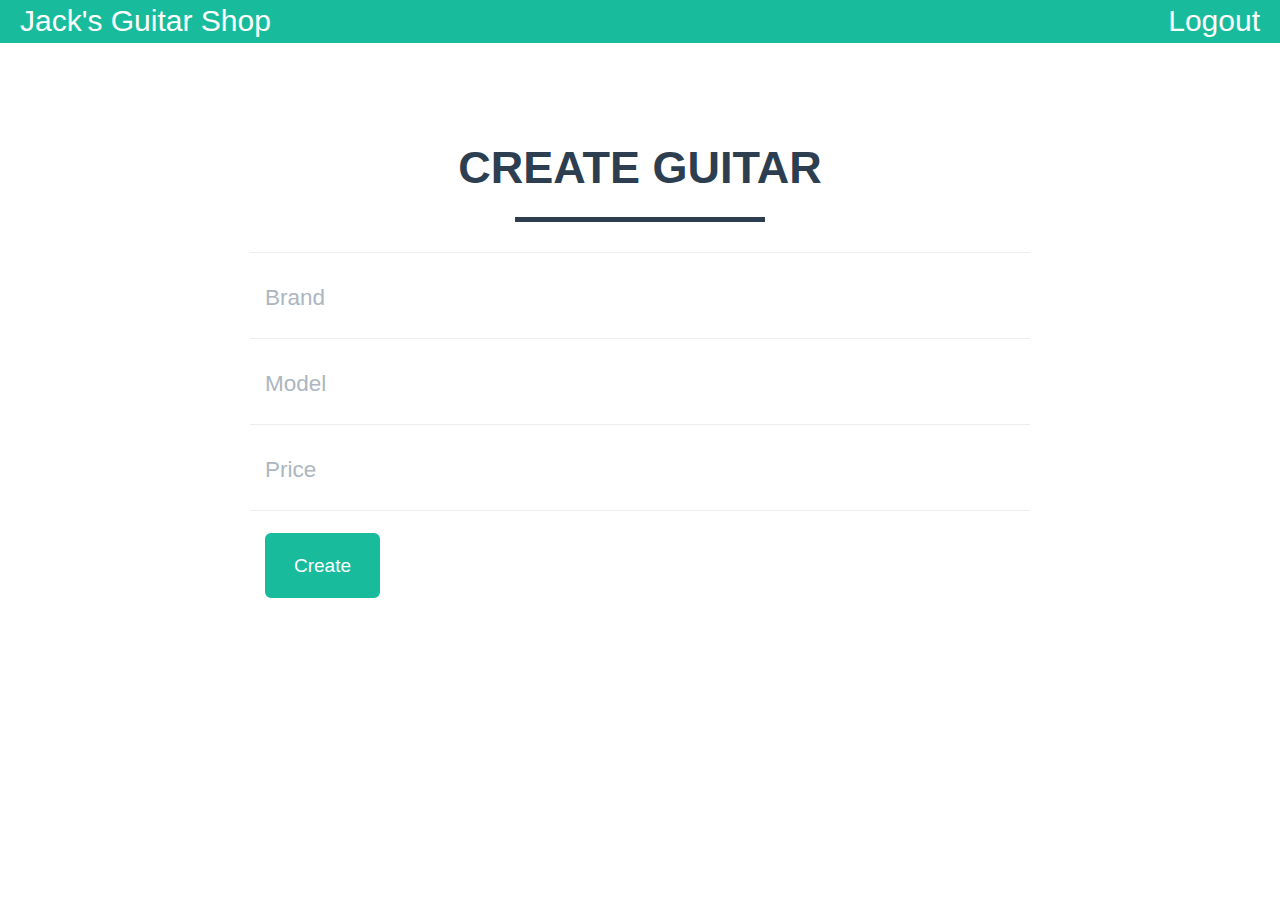
<file: src/main/resources/static/create-guitar.html>
<!DOCTYPE html>
<html lang="en">
<head>

    <!-- Bootstrap Core CSS - Uses Bootswatch Flatly Theme: http://bootswatch.com/flatly/ -->
    <link href="css/bootstrap.min.css" rel="stylesheet">

    <!-- Custom CSS -->
    <link href="css/freelancer.css" rel="stylesheet">
    <link href="css/custom.css" rel="stylesheet">
    <meta charset="UTF-8">

    <script src="guitars.js"></script>


    <title>Create guitar</title>
</head>
<body>

<header>
        <div class="alignleft">Jack's Guitar Shop</div>
        <div class="alignright">
            <a href="/perform_logout">Logout</a>
        </div>
    <div style="clear: both;"></div>
</header>

<section id="create">
    <div class="container">
        <div class="row">
            <div class="col-lg-12 text-center">
                <h2>Create Guitar</h2>
                <hr class="star-primary">
            </div>
        </div>
        <div class="row">
            <div class="col-lg-8 col-lg-offset-2">
                <form name="createGuitar" id="createGuitar">
                    <div class="row control-group">
                        <div class="form-group col-xs-12 floating-label-form-group controls">
                            <label>Brand</label>
                            <input type="text" class="form-control" placeholder="Brand" id="brand" name="brand" required
                                   data-validation-required-message="Please enter the brand">
                            <p class="help-block text-danger"></p>
                        </div>
                    </div>
                    <div class="row control-group">
                        <div class="form-group col-xs-12 floating-label-form-group controls">
                            <label>Model</label>
                            <input type="text" class="form-control" placeholder="Model" id="model" name="model" required
                                   data-validation-required-message="Please enter a model.">
                            <p class="help-block text-danger"></p>
                        </div>
                    </div>
                    <div class="row control-group">
                        <div class="form-group col-xs-12 floating-label-form-group controls">
                            <label>Price</label>
                            <input type="text" class="form-control" placeholder="Price" id="price" name="price" required
                                   data-validation-required-message="Please enter a price.">
                            <p class="help-block text-danger"></p>
                        </div>
                    </div>
                    <br>
                    <div class="row">
                        <div class="form-group col-xs-12">
                            <button id="submit" type="submit" class="btn btn-success btn-lg">Create</button>
                        </div>
                    </div>
                </form>
            </div>
        </div>
    </div>
</section>

<section id="result-success">
    <h4>
        <div id="result" class="col-lg-12 text-center"></div>
    </h4>
</section>
</body>
</html>
</file>
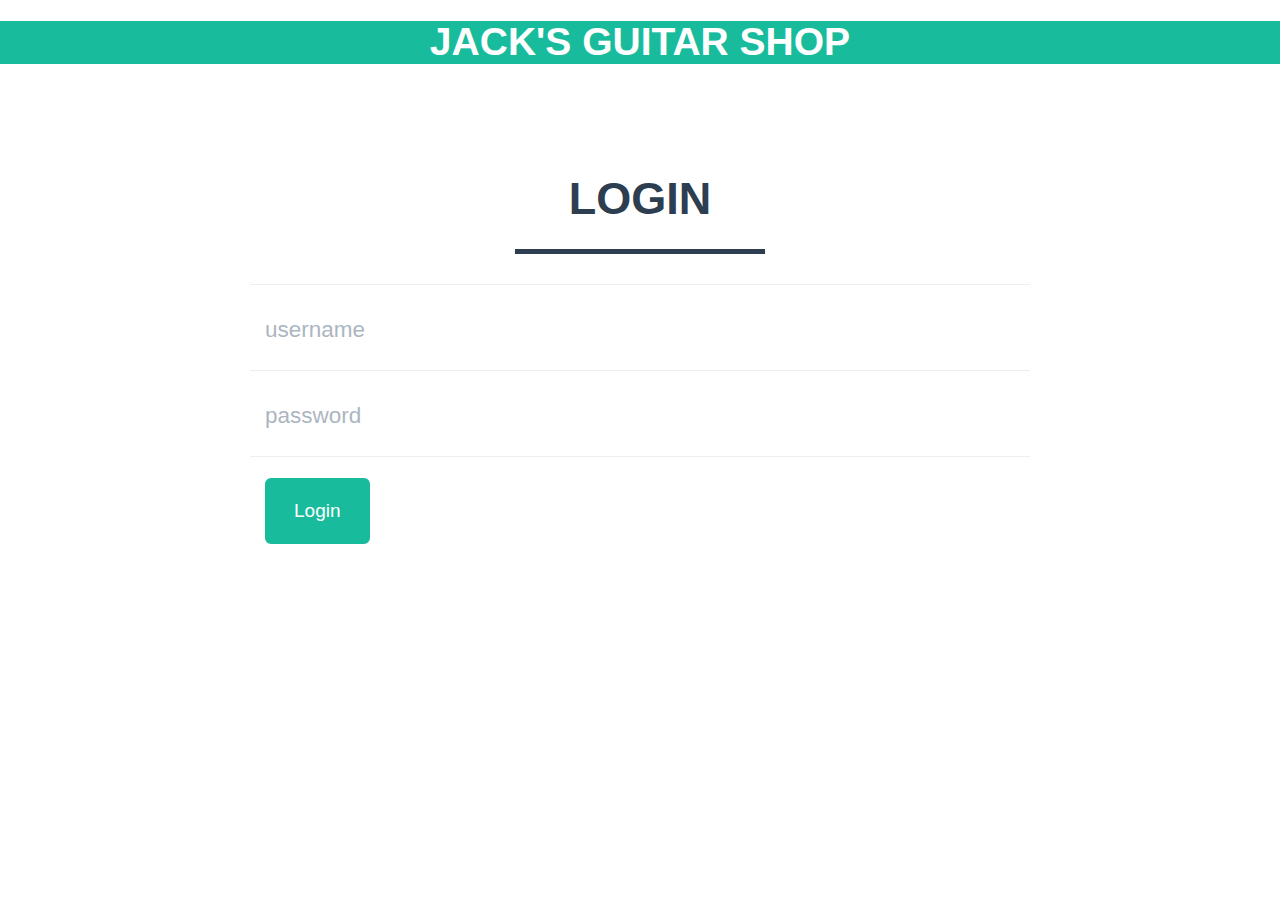
<file: src/main/resources/static/login.html>
<!DOCTYPE html>
<html lang="en">
<head>
    <meta charset="UTF-8">
    <title>Login page</title>
    <link href="css/bootstrap.min.css" rel="stylesheet">
    <link href="css/freelancer.css" rel="stylesheet">
    <link href="css/custom.css" rel="stylesheet">
</head>
<body>
<script src="login.js"></script>
<header>
    <div id="navigation">
        <h1>Jack's Guitar Shop</h1>
    </div>
</header>

<section id="create">
    <div class="container">
        <div class="row">
            <div class="col-lg-12 text-center">
                <h2>Login</h2>
                <hr class="star-primary">
            </div>
        </div>
        <div class="row">
            <div class="col-lg-8 col-lg-offset-2">
                <form name="login" id="login" action="/perform_login" method="post">
                    <div class="row control-group">
                        <div class="form-group col-xs-12 floating-label-form-group controls">
                            <label>Username</label>
                            <input type="text" class="form-control" placeholder="username" id="username" name="username" required
                                   data-validation-required-message="Please enter your username." autocomplete="off">
                            <p class="help-block text-danger"></p>
                        </div>
                    </div>
                    <div class="row control-group">
                        <div class="form-group col-xs-12 floating-label-form-group controls">
                            <label>Password</label>
                            <input type="password" class="form-control" placeholder="password" id="password" name="password" required
                                   data-validation-required-message="Please enter your password" autocomplete="off">
                            <p class="help-block text-danger"></p>
                        </div>
                    </div>
                    <br>
                    <div class="row">
                        <div class="form-group col-xs-12">
                            <button id="submit" type="submit" class="btn btn-success btn-lg">Login</button>
                        </div>
                    </div>
                </form>
            </div>
        </div>
    </div>
</section>
<section id="result-success">
    <h4>
        <div id="result" class="col-lg-12 text-center"></div>
    </h4>
</section>

</body>
</html>
</file>
<file: src/main/resources/static/css/custom.css>
#maptitle { margin-left: auto; margin-right: auto; }
#mapid { height: 360px; margin-left: auto; margin-right: auto; }

.alignleft {
    float: left;
    width:50%;
    text-align:left;
    font-size: 2em;
    padding-left: 20px;
}

.alignright {
    float: right;
    padding-right: 20px;
    width: 50%;
    text-align:right;
    font-size: 2em;
}​,

 .alignright a {
    color: white;
    text-decoration: none;
 }
</file>
<file: src/main/resources/static/css/freelancer.css>
/*!
 * Start Bootstrap - Freelancer Bootstrap Theme (http://startbootstrap.com)
 * Code licensed under the Apache License v2.0.
 * For details, see http://www.apache.org/licenses/LICENSE-2.0.
 */

body {
    overflow-x: hidden;
}

p {
    font-size: 20px;
}

p.small {
    font-size: 16px;
}

a,
a:hover,
a:focus,
a:active,
a.active {
    outline: 0;
    color: #18bc9c;
}

h1,
h2,
h3,
h4,
h5,
h6 {
    text-transform: uppercase;
    font-family: Montserrat,"Helvetica Neue",Helvetica,Arial,sans-serif;
    font-weight: 700;
}

hr.star-light,
hr.star-primary {
    margin: 25px auto 30px;
    padding: 0;
    max-width: 250px;
    border: 0;
    border-top: solid 5px;
    text-align: center;
}

hr.star-light:after,
hr.star-primary:after {
    content: "\f005";
    display: inline-block;
    position: relative;
    top: -.8em;
    padding: 0 .25em;
    font-family: FontAwesome;
    font-size: 2em;
}

hr.star-light {
    border-color: #fff;
}

hr.star-light:after {
    color: #fff;
    background-color: #18bc9c;
}

hr.star-primary {
    border-color: #2c3e50;
}

hr.star-primary:after {
    color: #2c3e50;
    background-color: #fff;
}

.img-centered {
    margin: 0 auto;
}

header {
    text-align: center;
    color: #fff;
    background: #18bc9c;
}

header .container {
    padding-top: 100px;
    padding-bottom: 50px;
}

header img {
    display: block;
    margin: 0 auto 20px;
}

header .intro-text .name {
    display: block;
    text-transform: uppercase;
    font-family: Montserrat,"Helvetica Neue",Helvetica,Arial,sans-serif;
    font-size: 2em;
    font-weight: 700;
}

header .intro-text .skills {
    font-size: 1.25em;
    font-weight: 300;
}

@media(min-width:768px) {
    header .container {
        padding-top: 200px;
        padding-bottom: 100px;
    }

    header .intro-text .name {
        font-size: 4.75em;
    }

    header .intro-text .skills {
        font-size: 1.75em;
    }
}

@media(min-width:768px) {
    .navbar-fixed-top {
        padding: 25px 0;
        -webkit-transition: padding .3s;
        -moz-transition: padding .3s;
        transition: padding .3s;
    }

    .navbar-fixed-top .navbar-brand {
        font-size: 2em;
        -webkit-transition: all .3s;
        -moz-transition: all .3s;
        transition: all .3s;
    }

    .navbar-fixed-top.navbar-shrink {
        padding: 10px 0;
    }

    .navbar-fixed-top.navbar-shrink .navbar-brand {
        font-size: 1.5em;
    }
}

.navbar {
    text-transform: uppercase;
    font-family: Montserrat,"Helvetica Neue",Helvetica,Arial,sans-serif;
    font-weight: 700;
}

.navbar a:focus {
    outline: 0;
}

.navbar .navbar-nav {
    letter-spacing: 1px;
}

.navbar .navbar-nav li a:focus {
    outline: 0;
}

.navbar-default,
.navbar-inverse {
    border: 0;
}

section {
    padding: 100px 0;
}

section h2 {
    margin: 0;
    font-size: 3em;
}

section.success {
    color: #fff;
    background: #18bc9c;
}

section.success a,
section.success a:hover,
section.success a:focus,
section.success a:active,
section.success a.active {
    outline: 0;
    color: #2c3e50;
}

@media(max-width:767px) {
    section {
        padding: 75px 0;
    }

    section.first {
        padding-top: 75px;
    }
}

#portfolio .portfolio-item {
    right: 0;
    margin: 0 0 15px;
}

#portfolio .portfolio-item .portfolio-link {
    display: block;
    position: relative;
    margin: 0 auto;
    max-width: 400px;
}

#portfolio .portfolio-item .portfolio-link .caption {
    position: absolute;
    width: 100%;
    height: 100%;
    opacity: 0;
    background: rgba(24,188,156,.9);
    -webkit-transition: all ease .5s;
    -moz-transition: all ease .5s;
    transition: all ease .5s;
}

#portfolio .portfolio-item .portfolio-link .caption:hover {
    opacity: 1;
}

#portfolio .portfolio-item .portfolio-link .caption .caption-content {
    position: absolute;
    top: 50%;
    width: 100%;
    height: 20px;
    margin-top: -12px;
    text-align: center;
    font-size: 20px;
    color: #fff;
}

#portfolio .portfolio-item .portfolio-link .caption .caption-content i {
    margin-top: -12px;
}

#portfolio .portfolio-item .portfolio-link .caption .caption-content h3,
#portfolio .portfolio-item .portfolio-link .caption .caption-content h4 {
    margin: 0;
}

#portfolio * {
    z-index: 2;
}

@media(min-width:767px) {
    #portfolio .portfolio-item {
        margin: 0 0 30px;
    }
}

.btn-outline {
    margin-top: 15px;
    border: solid 2px #fff;
    font-size: 20px;
    color: #fff;
    background: 0 0;
    transition: all .3s ease-in-out;
}

.btn-outline:hover,
.btn-outline:focus,
.btn-outline:active,
.btn-outline.active {
    border: solid 2px #fff;
    color: #18bc9c;
    background: #fff;
}

.floating-label-form-group {
    position: relative;
    margin-bottom: 0;
    padding-bottom: .5em;
    border-bottom: 1px solid #eee;
}

.floating-label-form-group input,
.floating-label-form-group textarea {
    z-index: 1;
    position: relative;
    padding-right: 0;
    padding-left: 0;
    border: 0;
    border-radius: 0;
    font-size: 1.5em;
    background: 0 0;
    box-shadow: none!important;
    resize: none;
}

.floating-label-form-group label {
    display: block;
    z-index: 0;
    position: relative;
    top: 2em;
    margin: 0;
    font-size: .85em;
    line-height: 1.764705882em;
    vertical-align: middle;
    vertical-align: baseline;
    opacity: 0;
    -webkit-transition: top .3s ease,opacity .3s ease;
    -moz-transition: top .3s ease,opacity .3s ease;
    -ms-transition: top .3s ease,opacity .3s ease;
    transition: top .3s ease,opacity .3s ease;
}

.floating-label-form-group::not(:first-child) {
    padding-left: 14px;
    border-left: 1px solid #eee;
}

.floating-label-form-group-with-value label {
    top: 0;
    opacity: 1;
}

.floating-label-form-group-with-focus label {
    color: #18bc9c;
}

form .row:first-child .floating-label-form-group {
    border-top: 1px solid #eee;
}

footer {
    color: #fff;
}

footer h3 {
    margin-bottom: 30px;
}

footer .footer-above {
    padding-top: 50px;
    background-color: #2c3e50;
}

footer .footer-col {
    margin-bottom: 50px;
}

footer .footer-below {
    padding: 25px 0;
    background-color: #233140;
}

.btn-social {
    display: inline-block;
    width: 50px;
    height: 50px;
    border: 2px solid #fff;
    border-radius: 100%;
    text-align: center;
    font-size: 20px;
    line-height: 45px;
}

.btn:focus,
.btn:active,
.btn.active {
    outline: 0;
}

.scroll-top {
    z-index: 1049;
    position: fixed;
    right: 2%;
    bottom: 2%;
    width: 50px;
    height: 50px;
}

.scroll-top .btn {
    width: 50px;
    height: 50px;
    border-radius: 100%;
    font-size: 20px;
    line-height: 28px;
}

.scroll-top .btn:focus {
    outline: 0;
}

.portfolio-modal .modal-content {
    padding: 100px 0;
    min-height: 100%;
    border: 0;
    border-radius: 0;
    text-align: center;
    background-clip: border-box;
    -webkit-box-shadow: none;
    box-shadow: none;
}

.portfolio-modal .modal-content h2 {
    margin: 0;
    font-size: 3em;
}

.portfolio-modal .modal-content img {
    margin-bottom: 30px;
}

.portfolio-modal .modal-content .item-details {
    margin: 30px 0;
}

.portfolio-modal .close-modal {
    position: absolute;
    top: 25px;
    right: 25px;
    width: 75px;
    height: 75px;
    background-color: transparent;
    cursor: pointer;
}

.portfolio-modal .close-modal:hover {
    opacity: .3;
}

.portfolio-modal .close-modal .lr {
    z-index: 1051;
    width: 1px;
    height: 75px;
    margin-left: 35px;
    background-color: #2c3e50;
    -webkit-transform: rotate(45deg);
    -ms-transform: rotate(45deg);
    transform: rotate(45deg);
}

.portfolio-modal .close-modal .lr .rl {
    z-index: 1052;
    width: 1px;
    height: 75px;
    background-color: #2c3e50;
    -webkit-transform: rotate(90deg);
    -ms-transform: rotate(90deg);
    transform: rotate(90deg);
}

.portfolio-modal .modal-backdrop {
    display: none;
    opacity: 0;
}
</file>
